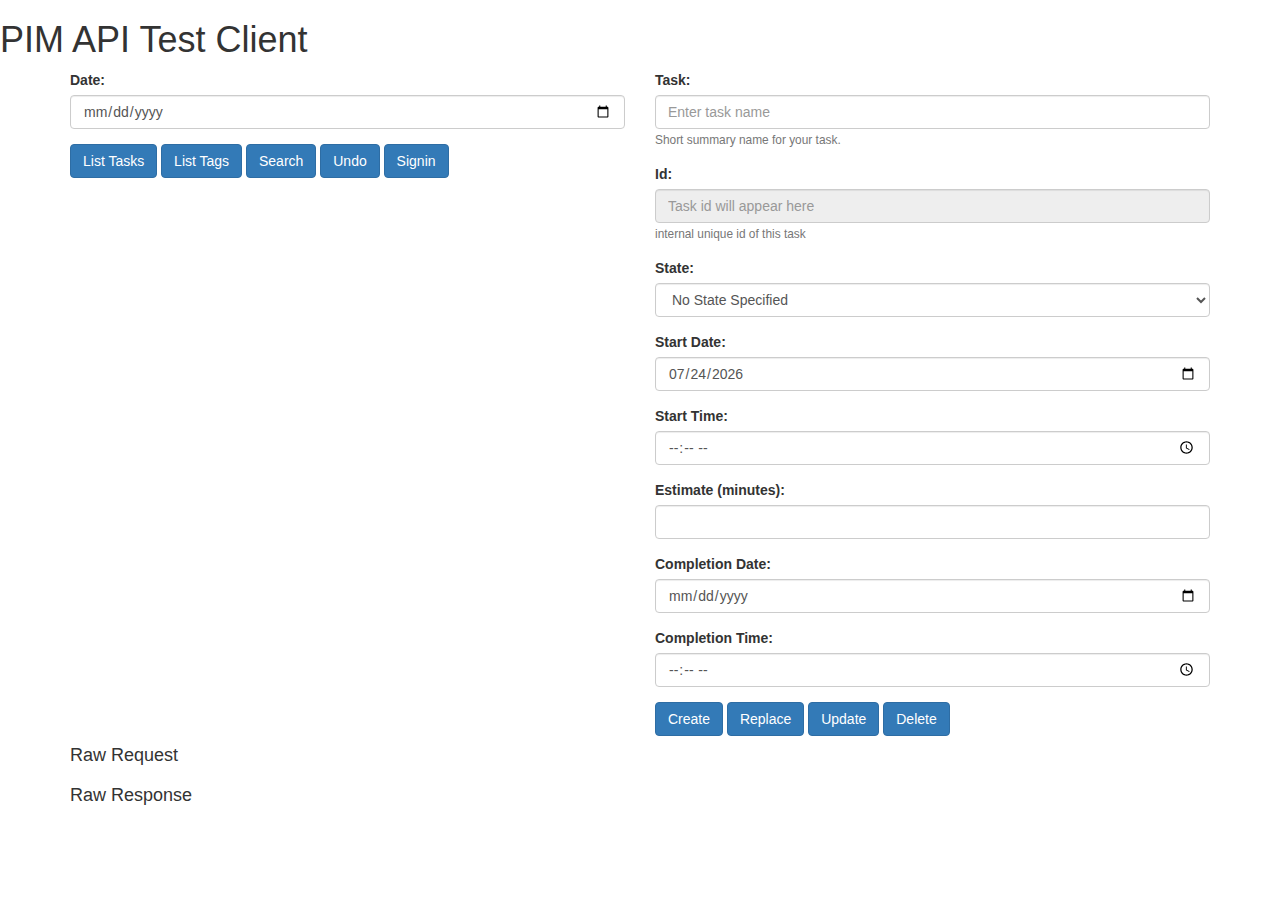
<file: client/pim-api.html>
<!DOCTYPE html>
<html>
<head>
    <meta charset="utf-8">
    <meta http-equiv="X-UA-Compatible" content="IE=edge">
    <meta name="viewport" content="width=device-width, initial-scale=1">
    <title>PIM API Test Client</title>
<link rel="stylesheet" href="https://maxcdn.bootstrapcdn.com/bootstrap/3.3.7/css/bootstrap.min.css" integrity="sha384-BVYiiSIFeK1dGmJRAkycuHAHRg32OmUcww7on3RYdg4Va+PmSTsz/K68vbdEjh4u" crossorigin="anonymous">
<script src="https://ajax.googleapis.com/ajax/libs/jquery/3.1.1/jquery.min.js"></script>
<script src="https://maxcdn.bootstrapcdn.com/bootstrap/3.3.7/js/bootstrap.min.js"></script>
<script src="pim-ajax.js"></script>
<script src="pim-taskajax.js"></script>
<script src="pim-task.js"></script>
<script src="pim-tasklist.js"></script>
</head>
<body>
    <h1>PIM API Test Client</h1>

    <div class="container">
    <!--Row with two equal columns-->
      <div class="row">
        <div class="col-sm-6"><!--Column left-->

          <div class="form-group">
            <label for="list.date">Date:</label>
            <input type="date" class="form-control" id="list.date">
          </div>
  
        <button type="button" class="btn btn-primary" onclick="apiLoadTasks()">List Tasks</button>
        <button type="button" class="btn btn-primary" onclick="apiLoadTags()">List Tags</button>
        <button type="button" class="btn btn-primary" onclick="apiFindDates()">Search</button>
        <button type="button" class="btn btn-primary" onclick="apiUndo()">Undo</button>
        <button type="button" class="btn btn-primary" onclick="apiSignin()">Signin</button>
        <div id="list">
        </div>
        </div>
        <div class="col-sm-6" id="detail"><!--Column right-->
          <div class="form-group">
            <label for="detail.name">Task:</label>
            <input type="text" class="form-control" id="detail.name" aria-describedby="taskHelp" placeholder="Enter task name">
            <small id="taskHelp" class="form-text text-muted">Short summary name for your task.</small>
          </div>
          <div class="form-group">
            <label for="detail.id">Id:</label>
            <input type="text" class="form-control" id="detail.id" aria-describedby="taskHelp" placeholder="Task id will appear here" readonly>
            <small id="taskHelp" class="form-text text-muted">internal unique id of this task</small>
          </div>
          <div class="form-group">
            <label for="detail.state">State:</label>
            <select class="form-control" id="detail.state">
              <option value="-1">No State Specified</option>
              <option value="0">Not Started</option>
              <option value="1">Complete</option>
              <option value="2">In Progress</option>
              <option value="3">On Hold</option>
            </select>
          </div>
          <div class="form-group">
            <label for="detail.startdate">Start Date:</label>
            <input type="date" class="form-control" id="detail.startdate">
          </div>
          <div class="form-group">
            <label for="detail.starttime">Start Time:</label>
            <input type="time" class="form-control" id="detail.starttime">
          </div>
          <div class="form-group">
            <label for="durartion">Estimate (minutes):</label>
            <input type="number" class="form-control" id="detail.duration">
          </div>
          <div class="form-group">
            <label for="detail.startdate">Completion Date:</label>
            <input type="date" class="form-control" id="detail.enddate">
          </div>
          <div class="form-group">
            <label for="detail.starttime">Completion Time:</label>
            <input type="time" class="form-control" id="detail.endtime">
          </div>

          <button type="button" class="btn btn-primary" onclick="apiCreateTask()">Create</button>
          <button type="button" class="btn btn-primary" onclick="apiReplaceTask()">Replace</button>
          <button type="button" class="btn btn-primary" onclick="apiUpdateTask()">Update</button>
          <button type="button" class="btn btn-primary" onclick="apiDeleteTask()">Delete</button>
        </div>
      </div>
      <h4>Raw Request</h4>
      <div class="row">
        <div class="col-sm-1" id="request_directive"></div>
        <div class="col-sm-4" id="request_url"></div>
        <div class="col-sm-7" id="request_payload"></div>
      </div>
      <h4>Raw Response</h4>
      <div class="row">
        <div class="col-sm-1" id="response_code"></div>
        <div class="col-sm-11" id="raw_response"></div>
      </div>
    </div>
  

<script>

// default date to today
document.getElementById('detail.startdate').value = new Date().toISOString().split('T')[0];

/*
==============================================================================
 Override our own Ajax package
------------------------------------------------------------------------------
 We override a couple of low level Ajax functions from our pim-ajax file so
 that we can easily see the underlying request / response structure here on
 our debugging page.  Note that the lower level object creation, and the
 higher-level "directive (PUT, POST, etc)" functions are not overridden so
 we use those from the original, included pim-ajax.js file.
=============================================================================*/
function ajaxSimple(xmlhttp, url, directive) {
  document.getElementById("request_directive").innerHTML = directive;
  document.getElementById("request_url").innerHTML = url;
  document.getElementById("request_payload").innerHTML = "";
  xmlhttp.open(directive, url, true);
  xmlhttp.send();
}

function ajaxPayload(xmlhttp, url, payload, directive) {
  json = JSON.stringify(payload);
  document.getElementById("request_directive").innerHTML = directive;
  document.getElementById("request_url").innerHTML = url;
  document.getElementById("request_payload").innerHTML = json;
  xmlhttp.open(directive, url, true);
  xmlhttp.setRequestHeader("Content-Type", "application/json; charset=UTF-8");
  xmlhttp.send(json);
}

function pimShowError(message) {
  alert(message)
}


/*
------------------------------------------------------------------------------
 displayRawResponse - drop the raw response onto the debugging display
----------------------------------------------------------------------------*/
function displayRawResponse(status, text) {
  document.getElementById("raw_response").innerHTML = text;
  document.getElementById("response_code").innerHTML = status;
}

function extractTime(datetime) {
  parts = datetime.split("T");
  strTime = parts[1];
  strTime =  strTime.substring(0, strTime.length-1);
  return strTime;
}

function extractDate(datetime) {
  parts = datetime.split("T");
  strDate = parts[0];
  return strDate;
}

function isInRange(strNum, min, max) {
  var num = parseInt(strNum);
  return (num >= min && num <= max);
}
function forceValidTime(time) {
  // if it is even worth parsing
  tooBroken = true;
  var fixed = "";
  if (time != null && time.length > 3 && time.length <=8) {
    // split on colons and always cut things off after 2 colons
    // take whatever is before and format to seconds
    parts = time.split(':');
    if (parts.length != 0) {
      fixed = (isInRange(parts[0],0,23)?parts[0]:"00");
      fixed += ":";
      // console.log(fixed);
      if (parts.length > 1) {
        fixed += (isInRange(parts[1],0,59)?parts[1]:"00");
        fixed += ":";
        // console.log(fixed);
        if (parts.length > 2) {
          fixed += (isInRange(parts[2],0,59)?parts[2]:"00");
        }
        else {
          fixed += "00";
        }
        // console.log(fixed);
      }
      else {
        fixed += "00:00";
      }
      tooBroken = false;
    }
  }

  if (tooBroken) {
    fixed = "00:00:00"
  }
  return fixed;
}

function formatDateTime(date, time) {
  return date + "T" + forceValidTime(time) + "Z";
}


/*
==============================================================================
 Test Tool Implementation Notes
------------------------------------------------------------------------------
 Our test tool leverages the same Ajax and basic JavaScript Task objects as 
 the application to test the server.  We should probably break out what is
 "pure server" testing and what we want to allow to use the front-end app.
 I've drawn that line at the basic JavaScript Task and TaskList objects,
 and SOME of the functions (the ones that don'e have knowledge of specific
 UI lists) in pim-taskajax.
=============================================================================*/


/*
==============================================================================
 Loading
------------------------------------------------------------------------------
 We load individual and lists of tasks leveraging the collectTaskX methods
 which call the server and allow you to specify a callback to get either
 individual tasks or task lists back.  We then convert the JavaScript tasks
 onto our form in different ways.
=============================================================================*/
function apiTaskDone(task) {
  if (task != null) {
    document.getElementById("detail.id").value = task.getId();
    document.getElementById("detail.name").value = task.getName();
    document.getElementById("detail.state").value = task.getState();
    document.getElementById("detail.duration").value = task.getEstimate();
    document.getElementById("detail.starttime").value = timeToForm(task.getTargetStartTime());
    document.getElementById("detail.startdate").value = dateToForm(task.getTargetStartTime());
    document.getElementById("detail.endtime").value = timeToForm(task.getActualCompletionTime());
    document.getElementById("detail.enddate").value = dateToForm(task.getActualCompletionTime());
  } 
}

function apiLoadTask(id) {
  collectTask(id, apiTaskDone, displayRawResponse)
}

function taskItemHTML(task) {
  html = '<button class=\"btn btn-link\"';
  html += ' onclick="apiLoadTask(\'' + task.id + '\')">'
  html += task.name;
  html += '</button><br />';
  return html;
}

function taskListHTML(tasks) {
  html = "<ul>";
  for (i = 0; tasks && i < tasks.numTasks(); i++) {
        html += taskItemHTML(tasks.getTaskByIndex(i));
  }
  html += "</ul>";
  return html;
}

function apiListDone(tasks) {
  document.getElementById("list").innerHTML = taskListHTML(tasks);
}

function apiLoadTasks() {
  console.log("pim-api: apiLoadTasks()")

  // collect any filtering we want to do - for now just date
  var strdate = document.getElementById("list.date").value;
  if (strdate.length == 0) {
    strdate = null;
  }

  collectTasks(tasksFindURL(strdate), null, apiListDone, displayRawResponse)
}

function tagListHTML(mapTags) {
  aTags = Object.entries(mapTags);
  var html = "<ul>";
  aTags.map(function(e){html += '<button class=\"btn-link\" onclick=\"\">' + e[0] + " (" + e[1] + ")</button><br />"})
  html += "</ul>";
  return html;
}

function apiTagsDone(mapTags) {
  document.getElementById("list").innerHTML = tagListHTML(mapTags);  
}

function apiLoadTags() {
  console.log("pim-api: apiLoadTags()")
  collectTags(apiTagsDone, displayRawResponse)
}

function apiFindDates() {
  console.log("pim-api: apiFindDates()")

  // collect any filtering we want to do - for now just date
  var strFromDate = document.getElementById("list.date").value;
  if (strFromDate.length == 0) {
    strFromDate = null;
  }

  strToDate = "2021-07-23"

  // hard code today
  console.log("date=<" + strFromDate + ">")

  collectTasks(tasksFindDateURL(strFromDate, strToDate), null, apiListDone, displayRawResponse)
}

/*
==============================================================================
 Writing
------------------------------------------------------------------------------
 We load individual and lists of tasks leveraging the collectTaskX methods
 which call the server and allow you to specify a callback to get either
 individual tasks or task lists back.  We then convert the JavaScript tasks
 onto our form in different ways.
=============================================================================*/
function apiPrepareTask(includeId = true) {
  var id = document.getElementById("detail.id").value;
  var name = document.getElementById("detail.name").value;
  var state = document.getElementById("detail.state").value * 1;
  var estimate = document.getElementById("detail.duration").value * 1;
  var targetStartTime = formatDateTime(document.getElementById("detail.startdate").value,
                                  document.getElementById("detail.starttime").value);
  if (!includeId) {
    id = null;
  }
  var task = new Task(id, name, targetStartTime, null, estimate, false);
  task.setState(state);
  return task;
}

function apiCreateTask() {
  console.log("pim-api: apiCreateTask()")
  createTask(apiPrepareTask(false), displayRawResponse)
  // writeTask("POST"); // POST means create
}
function apiReplaceTask() {
  console.log("pim-api: apiReplaceTask()")
  replaceTask(apiPrepareTask(), displayRawResponse);
}
function apiUpdateTask() {
  console.log("pim-api: apiUpdateTask()")
  // this isn't working yet - if a field has not been changed it should
  // not even be included in the JSON that gets sent to the server.  We
  // need to add "dirty flags" to our form fields and only send the dirty
  // info if we want to properly test this.  For now this invokes a PATCH
  // but with some hard-coded dirty flags we can play with.
  var task = apiPrepareTask();
  // task.dirty = ["name", "state", "estimate", "targetstarttime", "actualcompletiontime"];
  task.dirty = ["estimate"];
  updateTask(task, displayRawResponse);
}

function apiDeleteTask() {
  console.log("pim-api: apiDeleteTask()")
  killTask(apiPrepareTask(), displayRawResponse);
}

function apiUndo() {
  console.log("pim-api: apiUndo()")
  cmdUndo(displayRawResponse)
}

function apiSignin() {
  console.log("pim-api: apiSignin()")
  userSignin("dblock@alumni.brown.edu", "insecure") 
}

</script>

</body>
</html>
</file>
